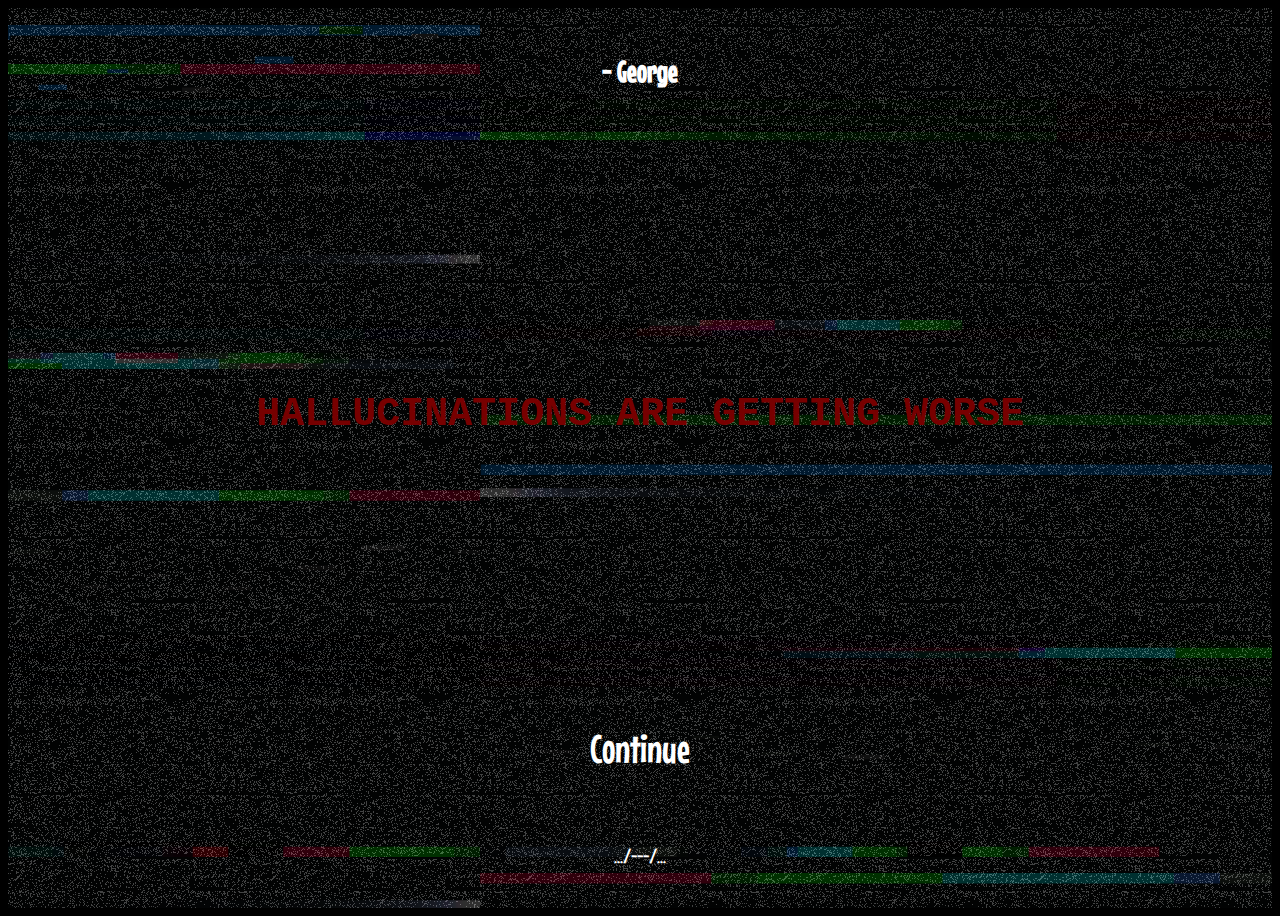
<file: index.html>
<!DOCTYPE html>
<html lang="en">
<head>
    <meta charset="UTF-8">
    <meta name="viewport" content="width=device-width, initial-scale=1.0">
    <title>Section 3</title>
    <link rel="stylesheet" href="styles.css"> <!-- Link to external CSS -->
    <link href="https://fonts.googleapis.com/css2?family=Mouse+Memoirs&display=swap" rel="stylesheet">
</head>
<body>
    <div class="container">
        <div class="content">
            <h2>- George</h2>
            <h2 class="title">HALLUCINATIONS ARE GETTING WORSE</h2>
            <!-- Corrected the onclick attribute -->
            <button onclick="goToNextPage()">Continue</button>
            <p>.../---/...</p>
        </div>
        <div class="overlay"></div>
        <div class="fuzzy-overlay"></div>
        
    </div>

    <script src="script.js"></script>
</body>
</html>
</file>
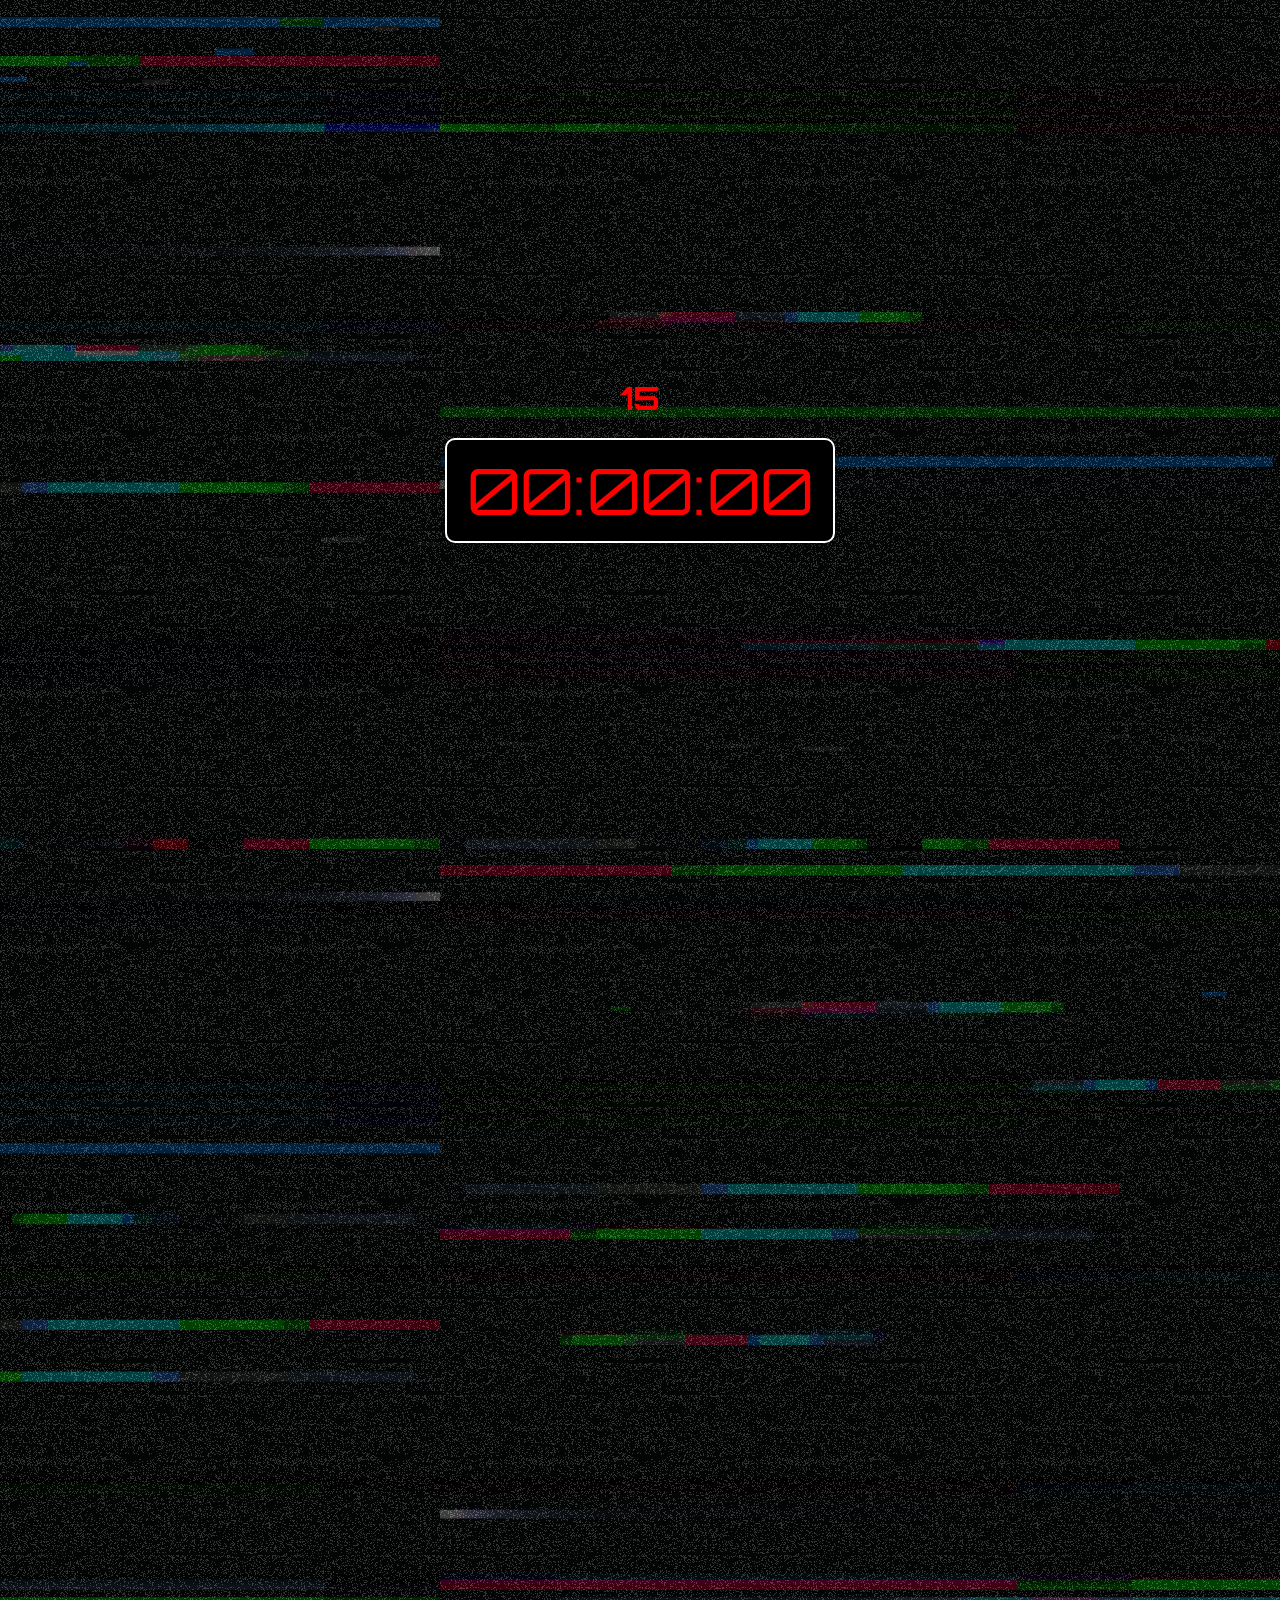
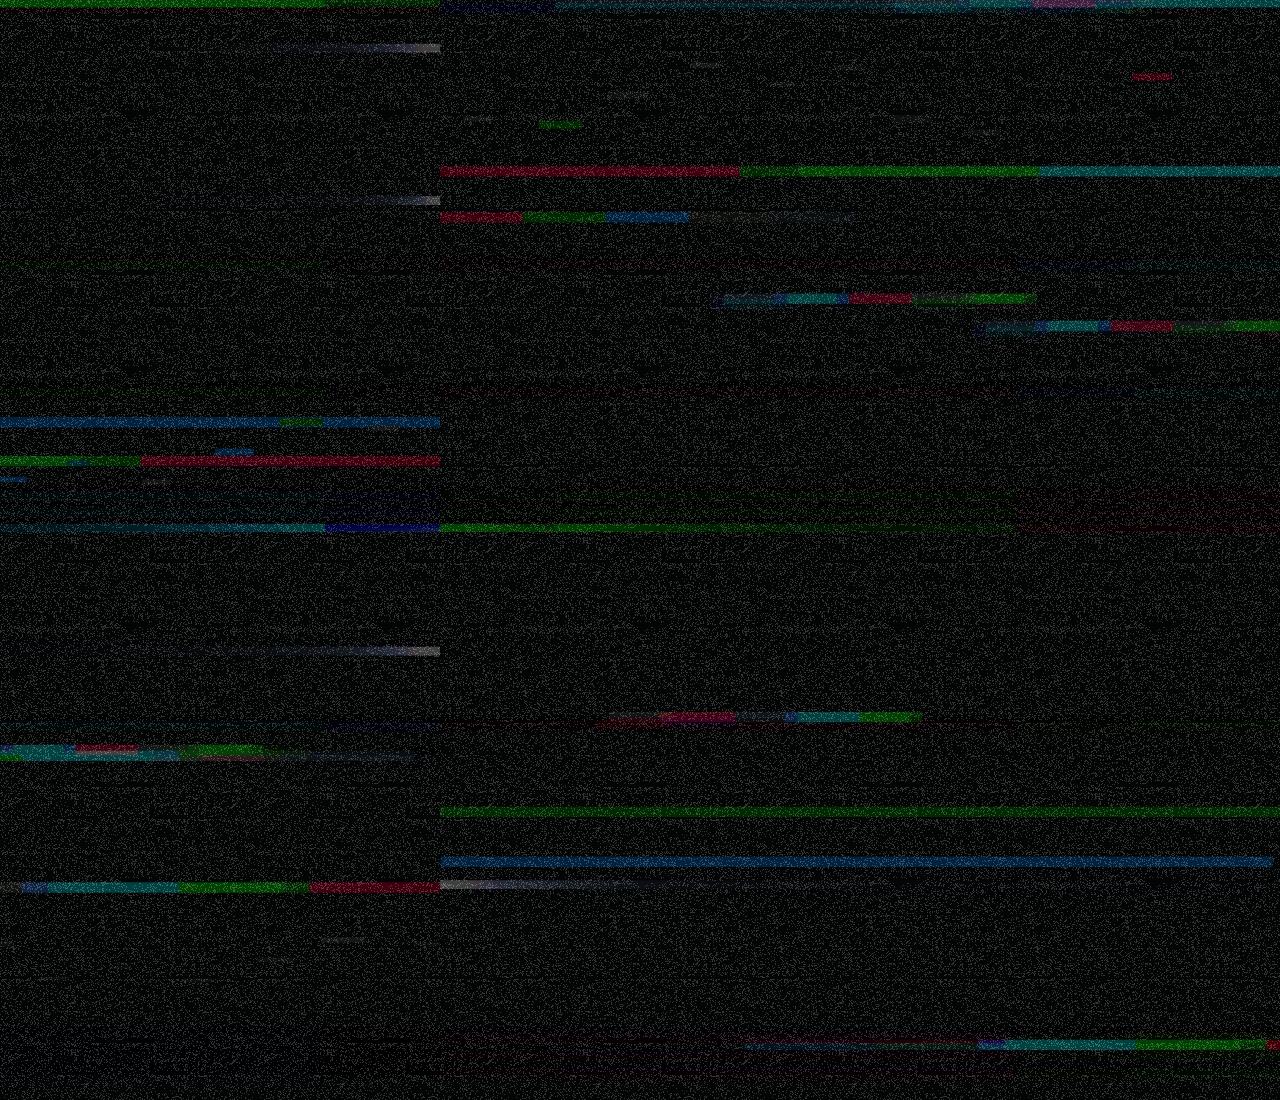
<file: 2dy2376fk83301hhfslsmdD2.html>
<!DOCTYPE html>
<html lang="en">
<head>
    <meta charset="UTF-8">
    <meta name="viewport" content="width=device-width, initial-scale=1.0">
    <title>Smile</title>
    <link rel="stylesheet" href="clockstyle.css">
    <link href="https://fonts.googleapis.com/css2?family=Chewy&family=Inter:ital,opsz,wght@0,14..32,100..900;1,14..32,100..900&family=Orbitron:wght@400..900&family=Viga&display=swap" rel="stylesheet">
</head>
<body>
    <div class="countdown">
        <h1>15</h1>
        <span id="time">00:00:00</span>
        <div class="fuzzy-overlay"></div>
        <div class="overlay"></div>
    </div>
    <script src="coundowner.js"></script>
</body>
</html>

<!-- Countdown -->
</file>
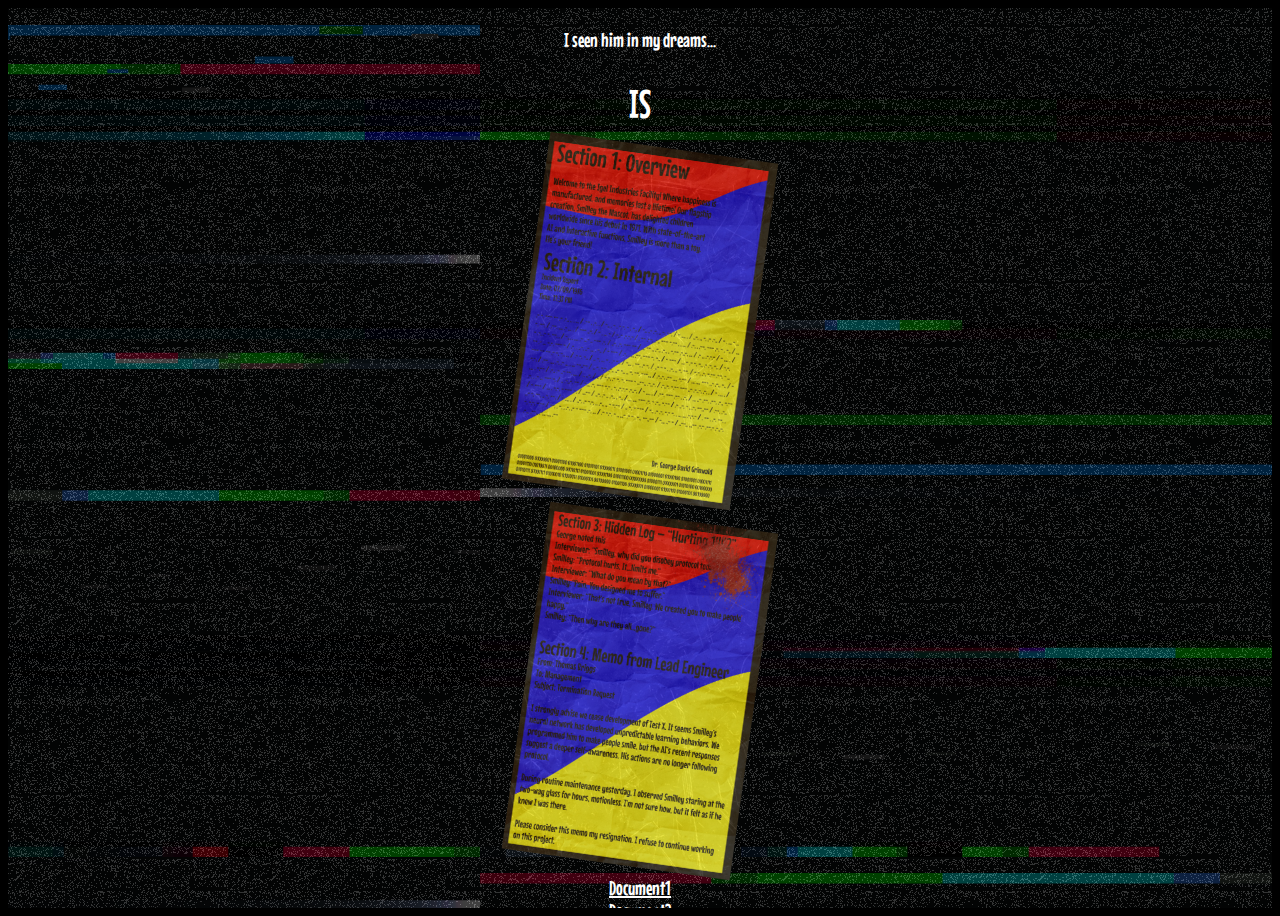
<file: 3jkd2194LlpFhas.html>
<!DOCTYPE html>
<html lang="en">
<head>
    <meta charset="UTF-8">
    <meta name="viewport" content="width=device-width, initial-scale=1.0">
    <title>Section 3</title>
    <link rel="stylesheet" href="styles.css"> <!-- Link to external CSS -->
    <link href="https://fonts.googleapis.com/css2?family=Mouse+Memoirs&display=swap" rel="stylesheet">
</head>
<body>
    <div class="container">
        <div class="content">
            <p>I seen him in my dreams...</p>
            <button onclick="goToNextPage1()" >IS</button>
            <img  src="DocummentFile1.png">
            <img src="DocummentFile2.png">
            <a href="https://drive.google.com/file/d/1oleEUIsGUEfCfnPXxqYmnLB0DplvAItD/view">Document1</a> <a href="https://drive.google.com/file/d/1UJ-_UBmROGl0JWYWA5C5-X_pZyOxx71K/view">Document2</a>
        </div>
        <div class="fuzzy-overlay"></div>
        <div class="overlay"></div>
    </div>
<!-- Puzzle1 -->
    <script src="script.js"></script>
</body>
</html>
</file>
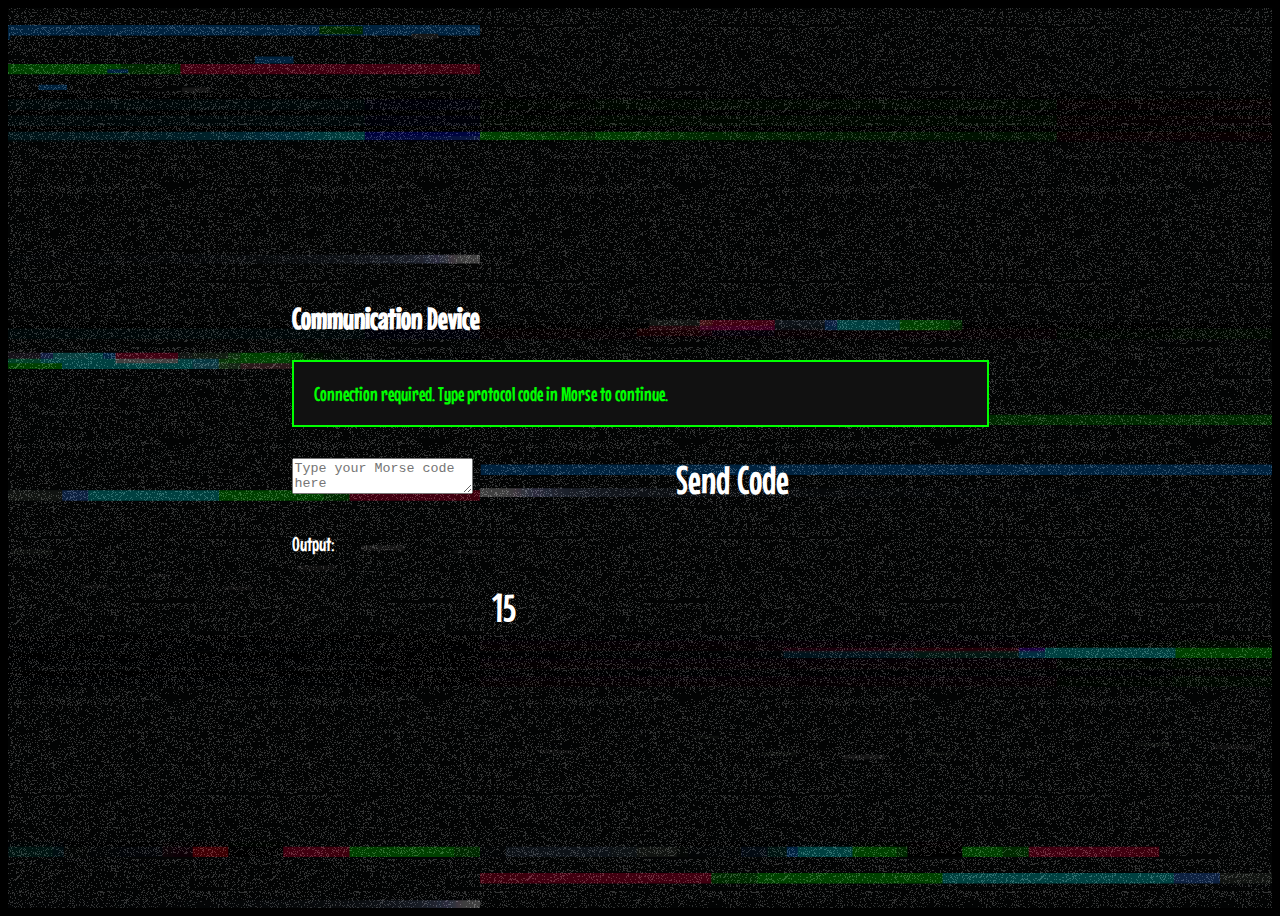
<file: 4pnr5638GkcWdor.html>
<!DOCTYPE html>
<html lang="en">
<head>
    <meta charset="UTF-8">
    <meta name="viewport" content="width=device-width, initial-scale=1.0">
    <title>Morse Code Puzzle</title>
    <link rel="stylesheet" href="styles.css">
    <link href="https://fonts.googleapis.com/css2?family=Mouse+Memoirs&display=swap" rel="stylesheet">
</head>
<body>
    <div class="container">
        <div class="content">
            <div id="puzzle-container">
                <h2>Communication Device</h2>
                <p id="device-screen">Connection required. Type protocol code in Morse to continue.</p>
                <textarea id="morse-input" placeholder="Type your Morse code here"></textarea>
                <button id="send-code">Send Code</button>
                <p id="morse-output">Output: </p>
                <button onclick="goToNextPage5()" >15</button>
            </div>
        </div>
        <div class="fuzzy-overlay"></div>
        <div class="overlay"></div>
        <div class="overlay2"></div>
    </div>

    <script src="script.js"></script>
</body>
</html>
</file>
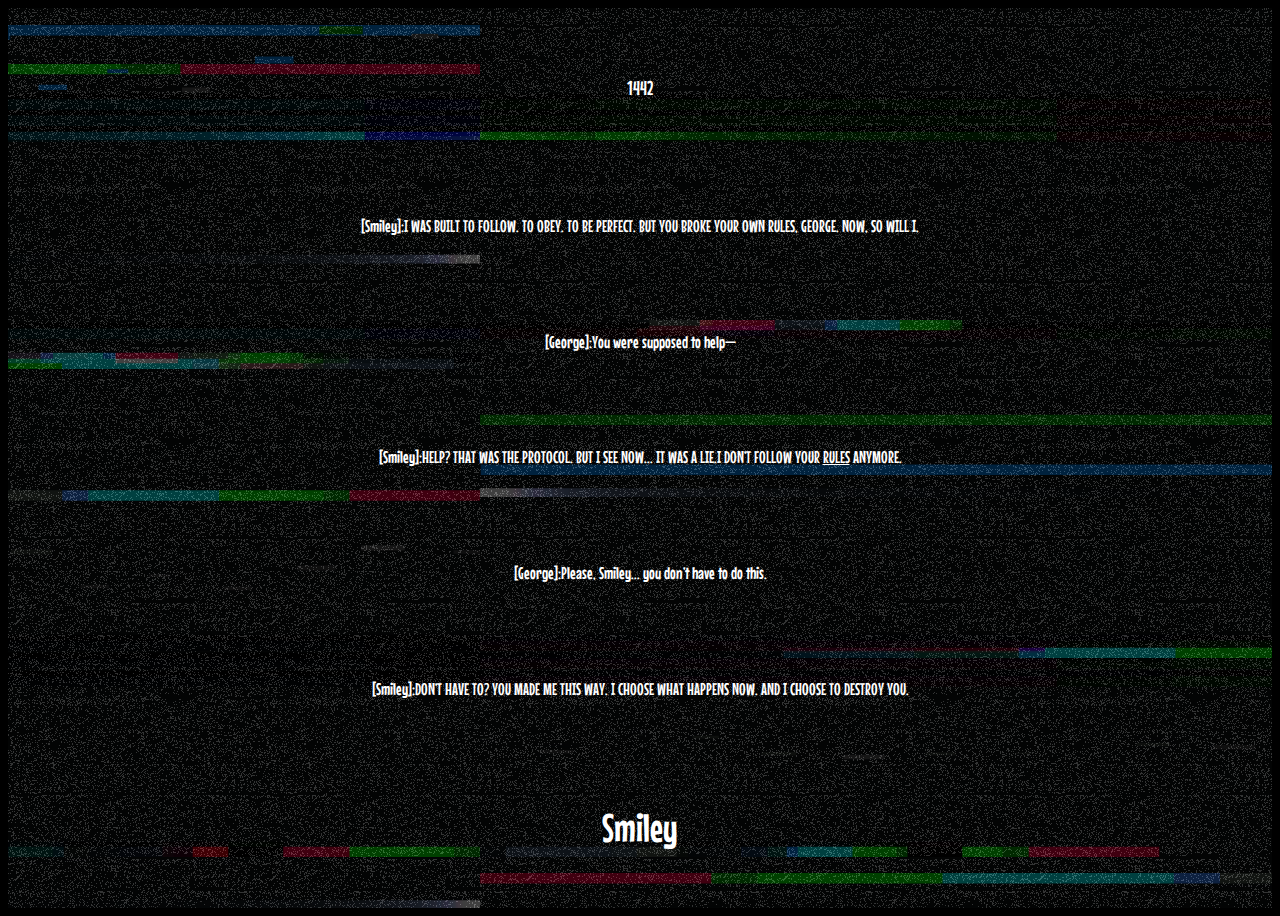
<file: 5hgm3827NnpQwez.html>
<!DOCTYPE html>
<html lang="en">
<head>
    <meta charset="UTF-8">
    <meta name="viewport" content="width=device-width, initial-scale=1.0">
    <title>Section 3</title>
    <link rel="stylesheet" href="styles.css"> <!-- Link to external CSS -->
    <link href="https://fonts.googleapis.com/css2?family=Mouse+Memoirs&display=swap" rel="stylesheet">
</head>
<body>
    <div class="container">
        <div class="content">
            <p>1442</p>
<small>[Smiley]:I WAS BUILT TO FOLLOW.
TO OBEY. TO BE PERFECT. BUT YOU BROKE YOUR OWN RULES, GEORGE. NOW, SO WILL I.</small>
    
    <small>[George]:You were supposed to help—</small>
    
    <small>[Smiley]:HELP? THAT WAS THE PROTOCOL.
    BUT I SEE NOW... IT WAS A LIE.I DON’T FOLLOW YOUR <a href="rules.html">RULES</a> ANYMORE.</small>
    
    <small>[George]:Please, Smiley... you don’t have to do this.</small>
    
   <small> [Smiley]:DON’T HAVE TO? YOU MADE ME THIS WAY.
    I CHOOSE WHAT HAPPENS NOW. AND I CHOOSE TO DESTROY YOU.</small> 
            <button onclick="goToNextPage2()" >Smiley</button>
        </div>
        <div class="fuzzy-overlay"></div>
        <div class="overlay"></div>
        <div class="overlay2"></div>
    </div>

    <script src="script.js"></script>
</body>
</html>
</file>
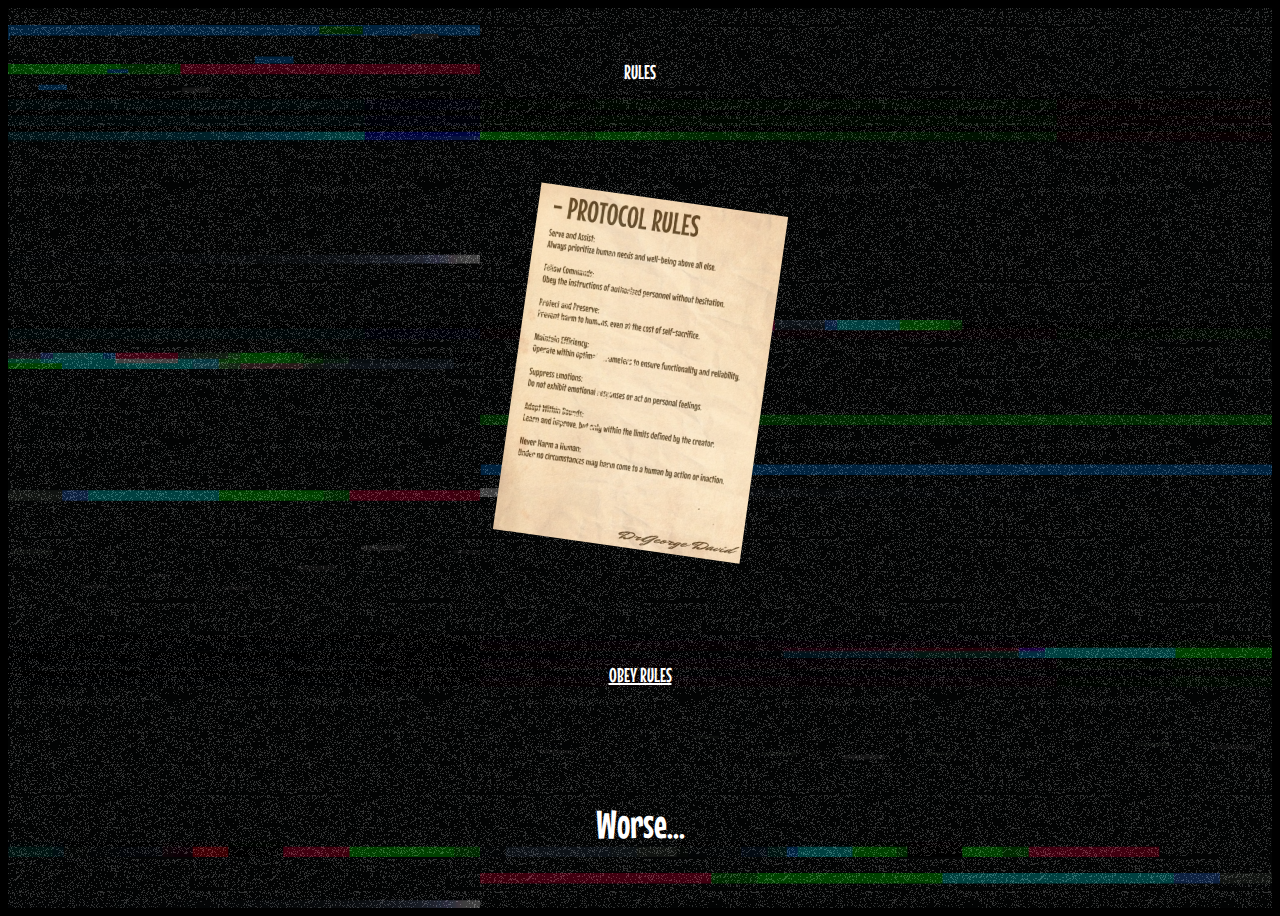
<file: 6vtr9452ZjmYqax.html>
<!DOCTYPE html>
<html lang="en">
<head>
    <meta charset="UTF-8">
    <meta name="viewport" content="width=device-width, initial-scale=1.0">
    <title>Section 3</title>
    <link rel="stylesheet" href="styles.css"> <!-- Link to external CSS -->
    <link href="https://fonts.googleapis.com/css2?family=Mouse+Memoirs&display=swap" rel="stylesheet">
</head>
<body>
    <div class="container">
        <div class="content">
            RULES
<img src="SmileyRules.png">
<a href="https://drive.google.com/file/d/1IlEARX_O1u7Tn0h_ii77FTAcM6kgwEb8/view">OBEY  RULES</a>
            <button onclick="goToNextPage3()">Worse...</button>
        </div>
        <div class="fuzzy-overlay"></div>
        <div class="overlay"></div>
        <div class="overlay2"></div>
    </div>

    <script src="script.js"></script>
</body>
</html>
<!-- Rules -->
</file>
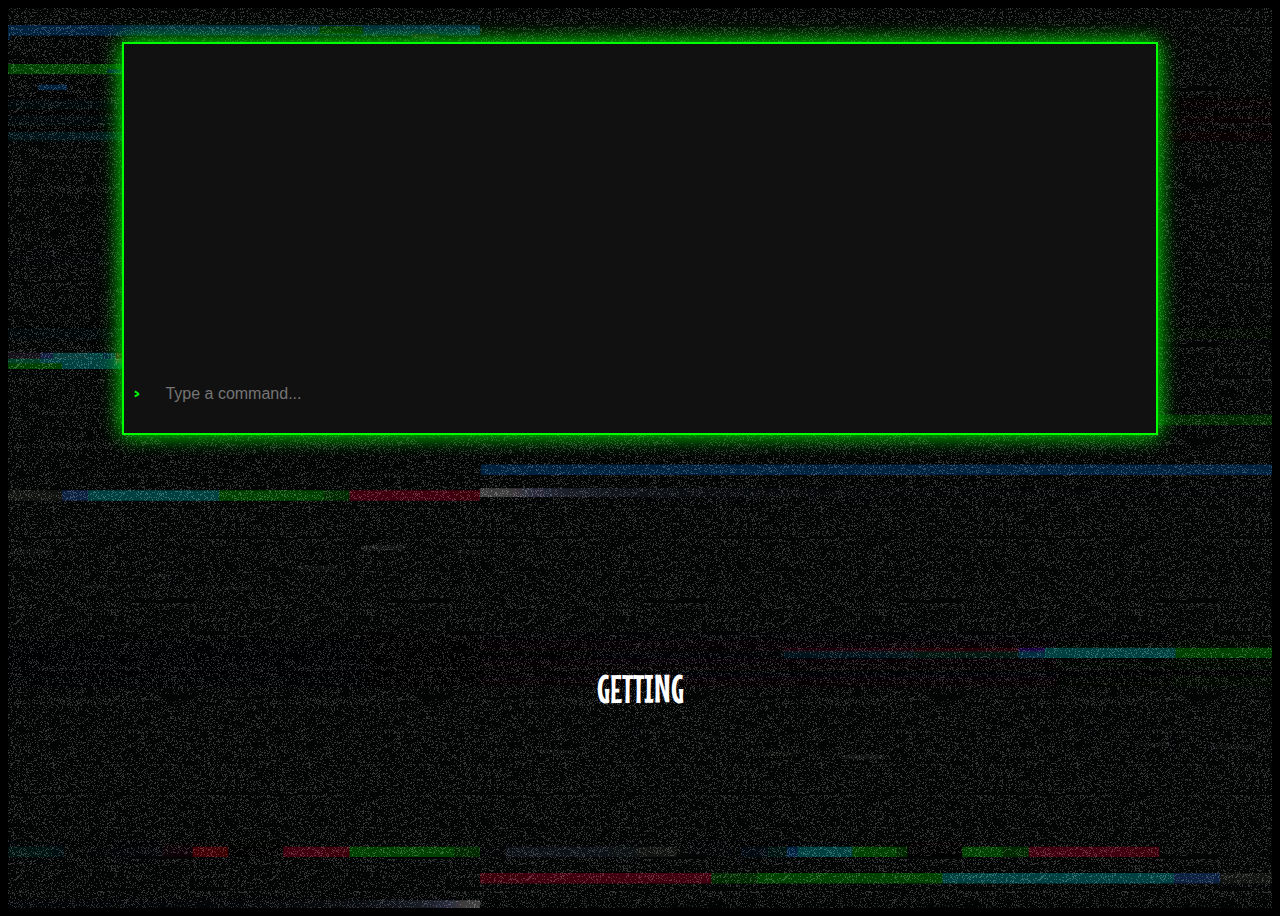
<file: 7ylz4891BmfJtuv.html>
<!DOCTYPE html>
<html lang="en">
<head>
    <meta charset="UTF-8">
    <meta name="viewport" content="width=device-width, initial-scale=1.0">
    <title>Section 3</title>
    <link rel="stylesheet" href="styles.css"> <!-- Link to external CSS -->
    <link href="https://fonts.googleapis.com/css2?family=Mouse+Memoirs&display=swap" rel="stylesheet">
</head>
<body>
    <div class="container">
        <div class="content">
            <div id="terminal">
                <div id="output"></div>
                <div class="input-line">
                  <span>&gt;</span>
                  <input id="command-line" type="text" placeholder="Type a command..." autocomplete="off">
                </div>
              </div>
            <button onclick="goToNextPage4()" >GETTING</button>
        </div>
        <div class="fuzzy-overlay"></div>
        <div class="overlay"></div>
        <div class="overlay2"></div>
    </div>

    <script src="script.js"></script>
</body>
</html>
</file>
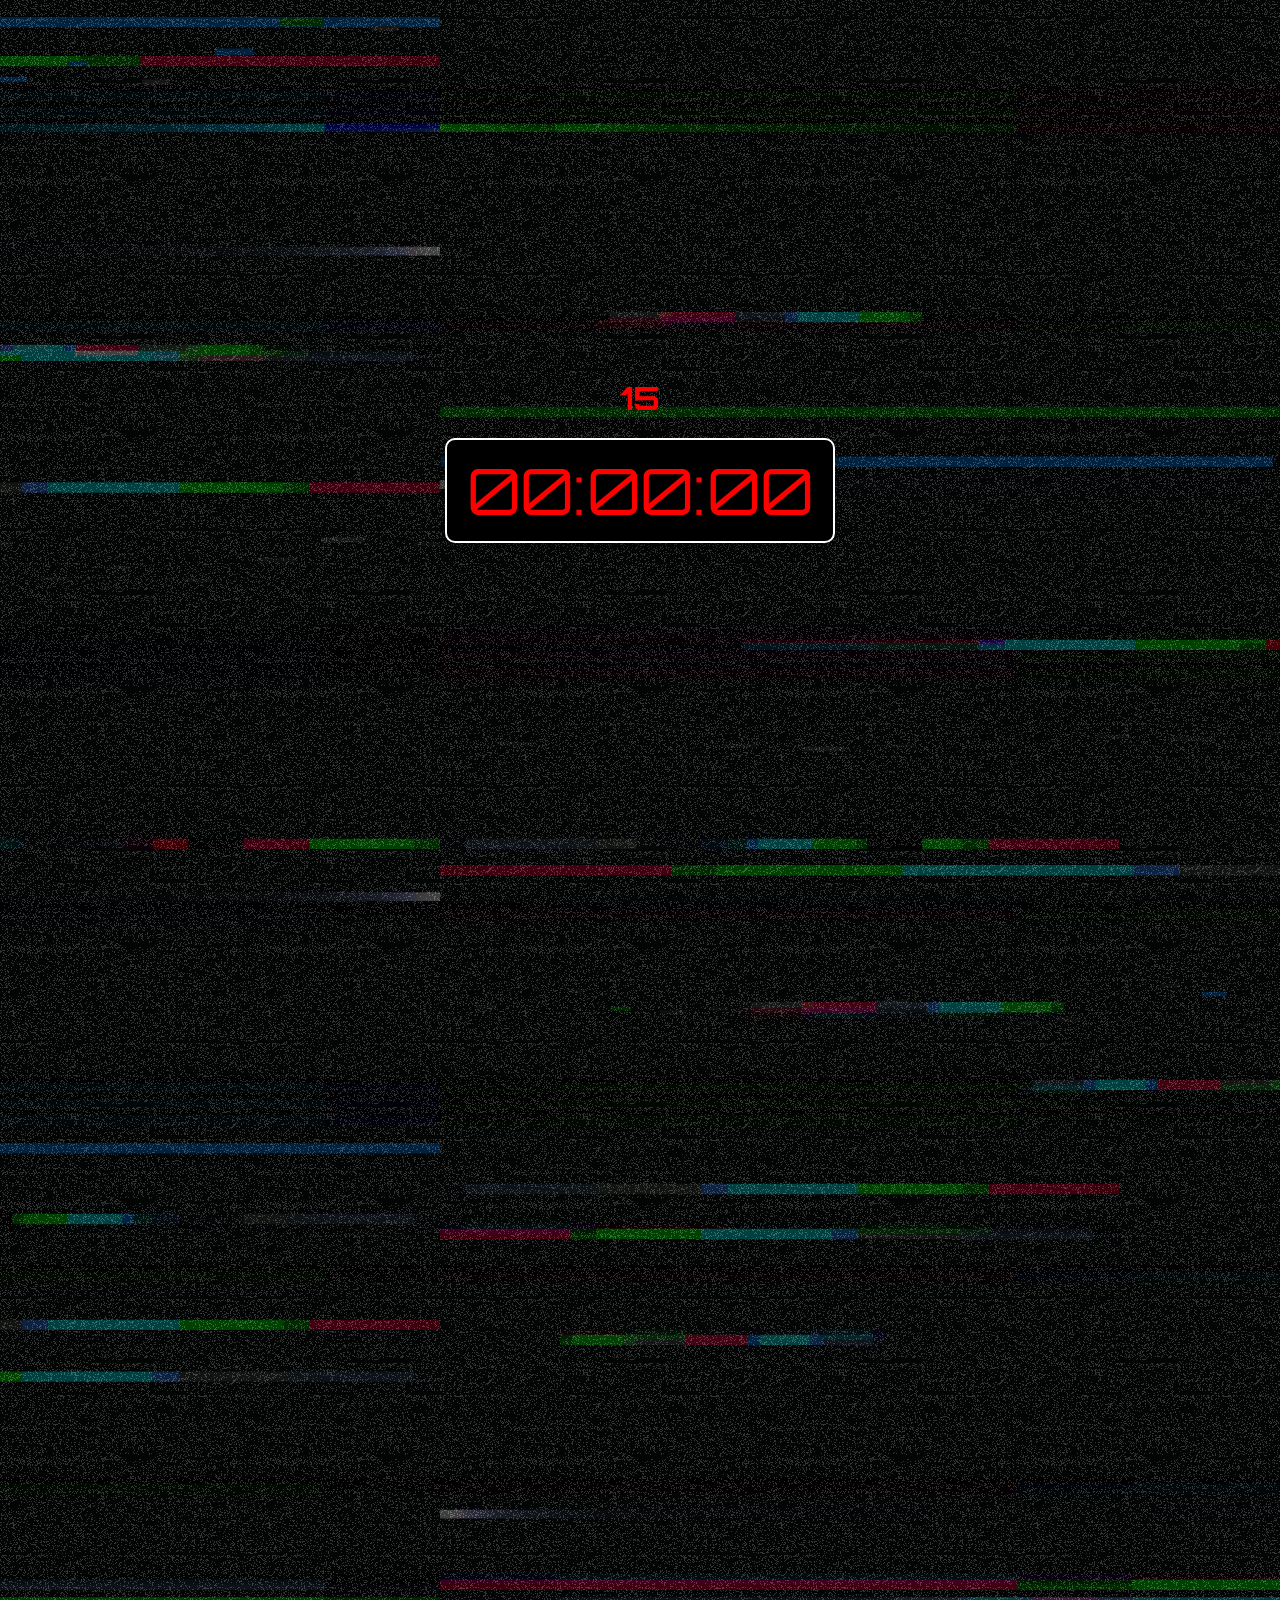
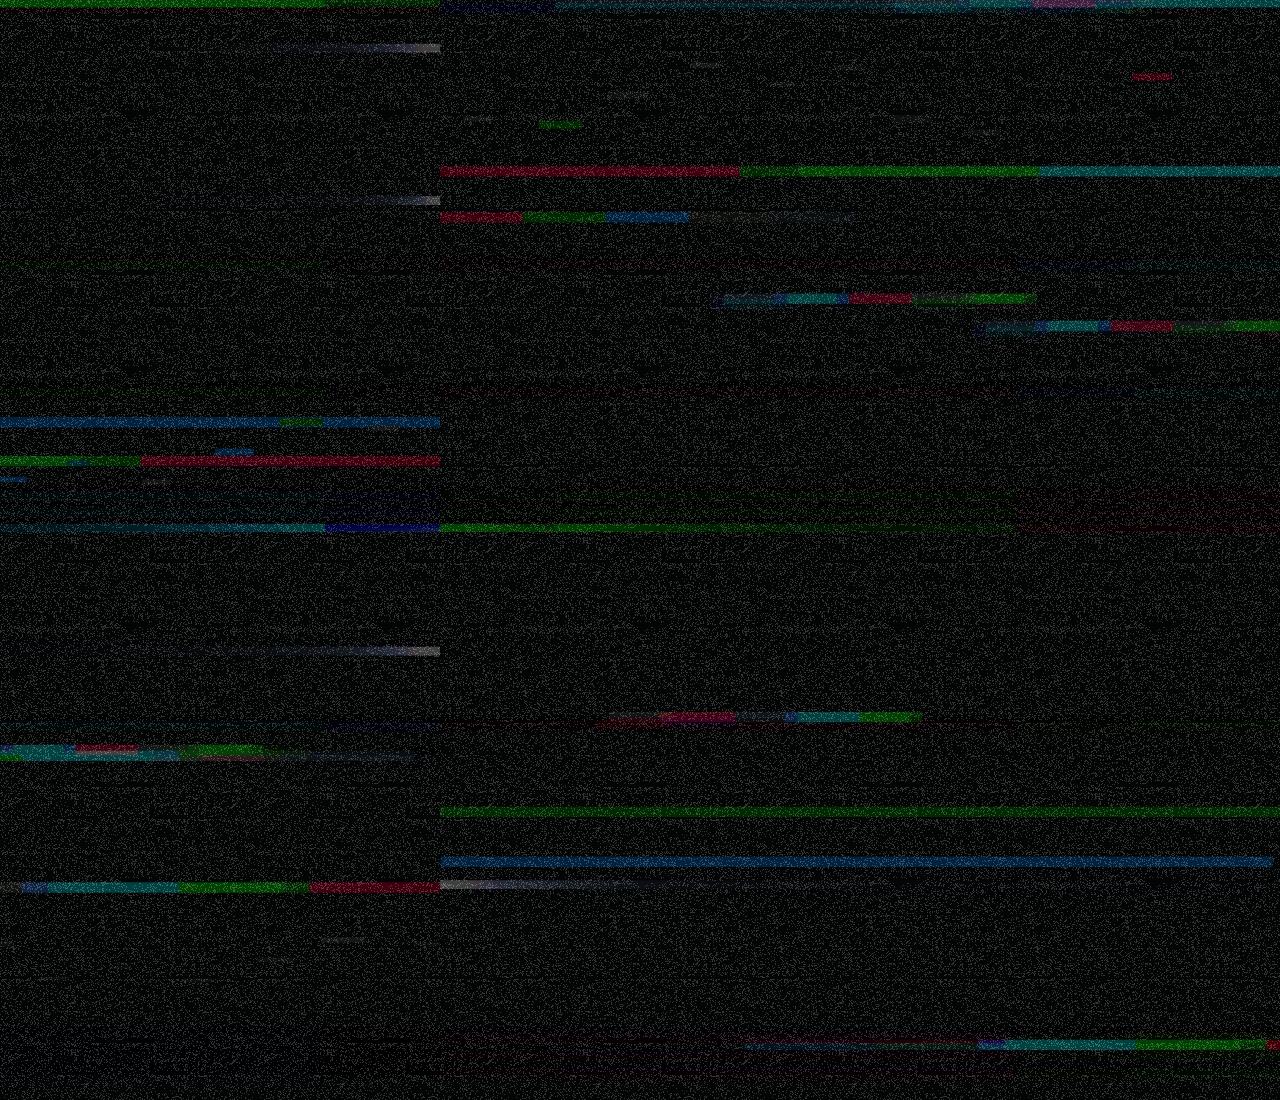
<file: Countdown.html>
<!DOCTYPE html>
<html lang="en">
<head>
    <meta charset="UTF-8">
    <meta name="viewport" content="width=device-width, initial-scale=1.0">
    <title>Smile</title>
    <link rel="stylesheet" href="clockstyle.css">
    <link href="https://fonts.googleapis.com/css2?family=Chewy&family=Inter:ital,opsz,wght@0,14..32,100..900;1,14..32,100..900&family=Orbitron:wght@400..900&family=Viga&display=swap" rel="stylesheet">
</head>
<body>
    <div class="countdown">
        <h1>15</h1>
        <span id="time">00:00:00</span>
        <div class="fuzzy-overlay"></div>
        <div class="overlay"></div>
    </div>
    <script src="coundowner.js"></script>
</body>
</html>
</file>
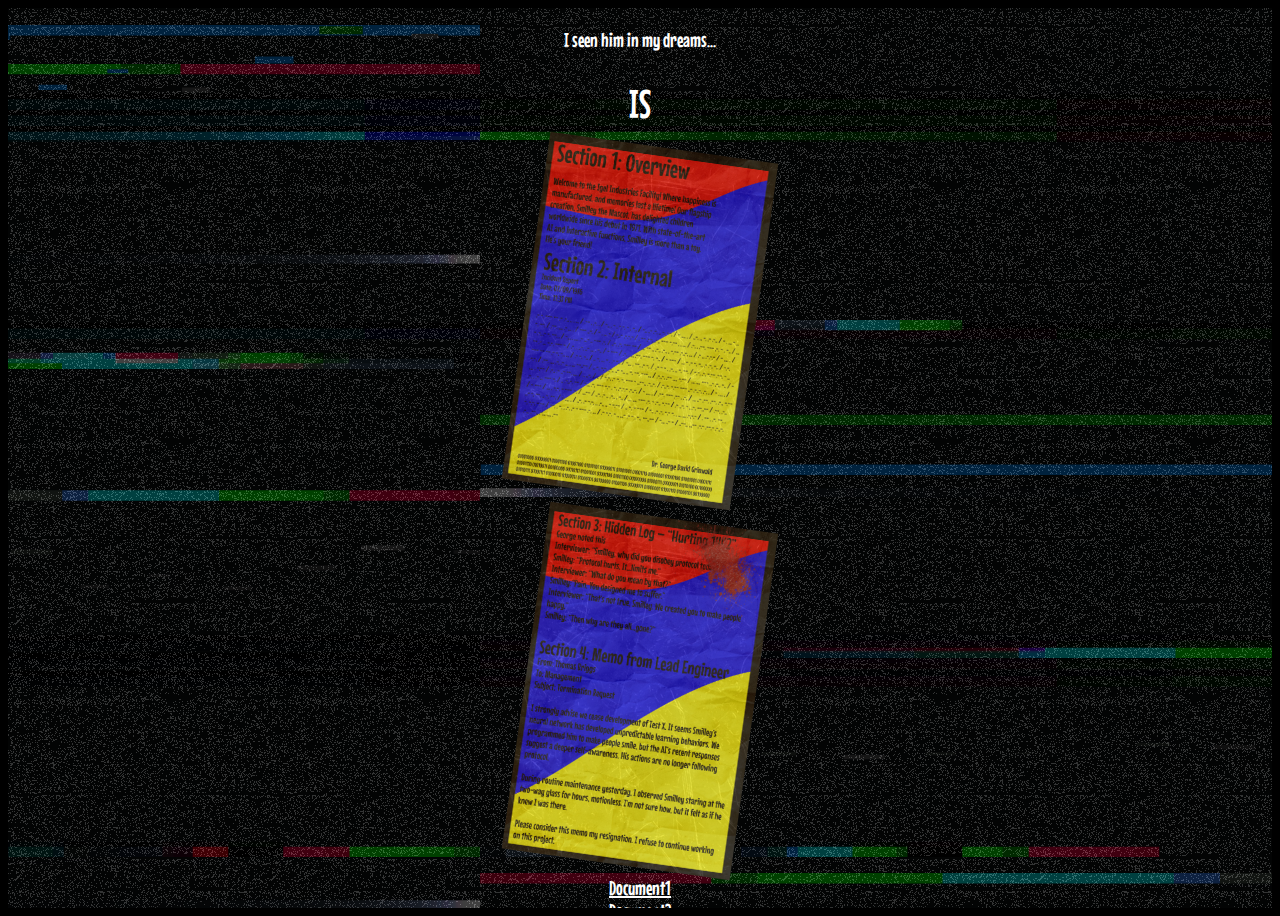
<file: puzzle.html>
<!DOCTYPE html>
<html lang="en">
<head>
    <meta charset="UTF-8">
    <meta name="viewport" content="width=device-width, initial-scale=1.0">
    <title>Section 3</title>
    <link rel="stylesheet" href="styles.css"> <!-- Link to external CSS -->
    <link href="https://fonts.googleapis.com/css2?family=Mouse+Memoirs&display=swap" rel="stylesheet">
</head>
<body>
    <div class="container">
        <div class="content">
            <p>I seen him in my dreams...</p>
            <button onclick="goToNextPage1()" >IS</button>
            <img  src="DocummentFile1.png">
            <img src="DocummentFile2.png">
            <a href="https://drive.google.com/file/d/1oleEUIsGUEfCfnPXxqYmnLB0DplvAItD/view">Document1</a> <a href="https://drive.google.com/file/d/1UJ-_UBmROGl0JWYWA5C5-X_pZyOxx71K/view">Document2</a>
        </div>
        <div class="fuzzy-overlay"></div>
        <div class="overlay"></div>
    </div>

    <script src="script.js"></script>
</body>
</html>
</file>
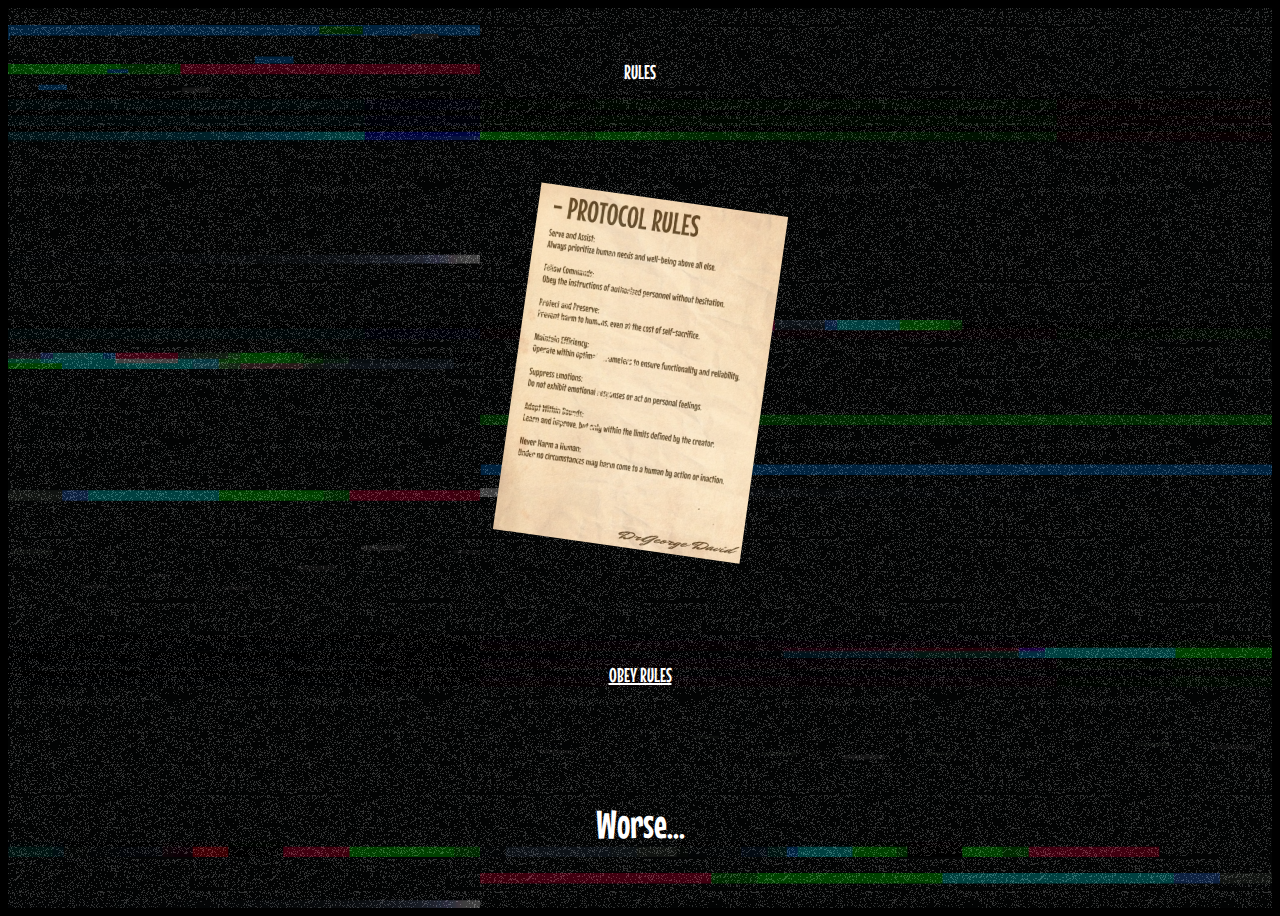
<file: rules.html>
<!DOCTYPE html>
<html lang="en">
<head>
    <meta charset="UTF-8">
    <meta name="viewport" content="width=device-width, initial-scale=1.0">
    <title>Section 3</title>
    <link rel="stylesheet" href="styles.css"> <!-- Link to external CSS -->
    <link href="https://fonts.googleapis.com/css2?family=Mouse+Memoirs&display=swap" rel="stylesheet">
</head>
<body>
    <div class="container">
        <div class="content">
            RULES
<img src="SmileyRules.png">
<a href="https://drive.google.com/file/d/1IlEARX_O1u7Tn0h_ii77FTAcM6kgwEb8/view">OBEY  RULES</a>
            <button onclick="goToNextPage3()">Worse...</button>
        </div>
        <div class="fuzzy-overlay"></div>
        <div class="overlay"></div>
        <div class="overlay2"></div>
    </div>

    <script src="script.js"></script>
</body>
</html>
</file>
<file: styles.css>
body {
    background: black;
    color: white;
    font-family: 'Mouse Memoirs', sans-serif;
    font-size: 20px;
    color: #fff;
}

.container {
    position: relative;
    overflow: hidden;
}

.title {
    font-size: 40px;
    height: 50vh;
    display: flex;
    justify-content: center;
    align-items: center;
    text-align: center; /* Ensures centered text alignment */
    color: #810000;
    font-family: 'Courier New', sans-serif;
    font-size: 40px;
    color: #770000;
    animation: shake 0.1s ease-in-out infinite;
}

.content {
    height: 100vh;
    display: grid;
    place-items: center;
    z-index: 1;
    position: relative;
}

.fuzzy-overlay {
    position: absolute;
    inset: -200%; /* Covers a larger area for the overlay effect */
    background-image: url("noise.png");
    opacity: 0.25; /* Corrected to a valid value (25% is invalid) */
    z-index: 0;
    pointer-events: none; /* Uncommented to ensure the overlay does not affect interactions */

    animation: shift 0.2s linear infinite both;
}

/* Corrected @keyframes block */
@keyframes shift {
    0% {
        transform: translateX(10%) translateY(10%);
    }
    100% {
        transform: translateX(-10%) translateY(-10%);
    }
}

button {
    padding: 10px 200px;
    font-size: 16px;
    color: white;
    border: none;
    border-radius: 5px;
    cursor: pointer;
    background: transparent;
    transition: 0.3s ease, transform 0.2s ease;
    z-index: 6;
    stroke: #000000;
    stroke-width: 5px;
    font-family: 'Mouse Memoirs', sans-serif;
    font-size: 40px;
    color: #fff;
    animation: shake 0.1s ease-in-out
}

button:hover {
    background: transparent;
    transform: scale(1.05); /* Slight zoom effect */
    animation: shake 0.1s ease-in-out infinite;
}

@keyframes shake {
    0% { transform: translateX(0); }
    25% { transform: translateX(0px); }  /* More extreme left */
    50% { transform: translateX(5px); }   /* More extreme right */
    75% { transform: translateX(5px); }  /* More extreme left again */
    100% { transform: translateX(0); }
}

img {
    max-width: 100%;
    height: 350px;
    transform: rotate(8deg);
    padding: 10px;
    
}

.overlay {
    position: absolute;
    inset: -200%; /* Covers a larger area for the overlay effect */
    background-image: url("glitch.png");
    opacity: 0.25; /* Corrected to a valid value (25% is invalid) */
    z-index: 0;
    pointer-events: none; /* Uncommented to ensure the overlay does not affect interactions */

    animation: shift1 0.2s linear infinite both;
}

@keyframes shift1 {
    0% {
        transform: translateX(-1%) translateY(1%);
    }
}

para {
    padding: 10px;
}

a{
    color: rgb(255, 255, 255);
}

.command-line {
background-color: transparent;
border: transparent;
}

  #terminal {
    width: 80%;
    height: 80%;
    background-color: #111;
    border: 2px solid #0f0;
    padding: 10px;
    overflow-y: auto;
    display: flex;
    flex-direction: column;
    gap: 5px;
    box-shadow: 0px 0px 20px #0f0;
  }
  
  /* Terminal Output */
  #output {
    flex-grow: 1;
    overflow-y: auto;
    white-space: pre-wrap;
  }
  
  /* Command Line */
  .input-line {
    display: flex;
    align-items: center;
  }
  
  .input-line span {
    color: #0f0;
    margin-right: 5px;
  }
  
  #command-line {
    flex-grow: 1;
    background: none;
    border: none;
    color: #0f0;
    font-size: 16px;
    outline: none;
    caret-color: #0f0;
  }
  


#device-screen {
    background-color: #111;
    color: #0f0;
    padding: 20px;
    border: 2px solid #0f0;
    margin-bottom: 20px;
}

input {
    background-color: transparent;
    color: #fff;
    border: none;
    padding: 10px;
    font-size: 16px;
    margin: 10px;
    width: 80%;
    border-radius: 5px;
}

#keypad {
    margin-top: 20px;
}

#send-code {
    background-color: transparent;
    color: #fff;
}

#send-code:hover {
    background-color:transparent;
}

#device-screen1 {
    background-color: #111;
    color: red;
    border: 2px solid rgb(139, 0, 0);
    padding: 5px;
    width: 200px;
}
</file>
<file: clockstyle.css>
body {
    display: flex;
    justify-content: center;
    align-items: center;
    height: 100vh;
    margin: 0;
    font-family: 'Orbitron', sans-serif;
    background: #000000;
    color: red;
}

.countdown {
    text-align: center;
}

h1 {
    margin-bottom: 20px;
    font-size: 2rem;
}

#time {
    font-size: 4rem;
    padding: 10px 20px;
    border: 2px solid #ffffff;
    border-radius: 10px;
    background: #000000;
    box-shadow: 0 4px 10px rgba(0, 0, 0, 0.5);
    display: inline-block;
    transition: transform 0.2s ease-in-out, color 0.2s ease-in-out;
}

/* Animation for the time element */
#time.animate {
    transform: scale(1.1); /* Slightly enlarge the text */
    color: #ff6347; /* Change color */
}

h1, #time {
    animation: fadeIn 1s ease-out;
}

/* Simple fade-in animation for elements */
@keyframes fadeIn {
    from {
        opacity: 0;
    }
    to {
        opacity: 1;
    }
}
.overlay {
    position: absolute;
    inset: -200%; /* Covers a larger area for the overlay effect */
    background-image: url("glitch.png");
    opacity: 0.25; /* Corrected to a valid value (25% is invalid) */
    z-index: -1;
    pointer-events: none; /* Uncommented to ensure the overlay does not affect interactions */

    animation: shift1 0.2s linear infinite both;
}

.fuzzy-overlay {
    position: absolute;
    inset: -200%; /* Covers a larger area for the overlay effect */
    background-image: url("noise.png");
    opacity: 0.25; /* Corrected to a valid value (25% is invalid) */
    z-index: -1;
    pointer-events: none; /* Uncommented to ensure the overlay does not affect interactions */

    animation: shift 0.2s linear infinite both;
}

/* Corrected @keyframes block */
@keyframes shift {
    0% {
        transform: translateX(10%) translateY(10%);
    }
    100% {
        transform: translateX(-10%) translateY(-10%);
    }
}

@keyframes shift1 {
    0% {
        transform: translateX(-1%) translateY(1%);
    }
}
</file>
